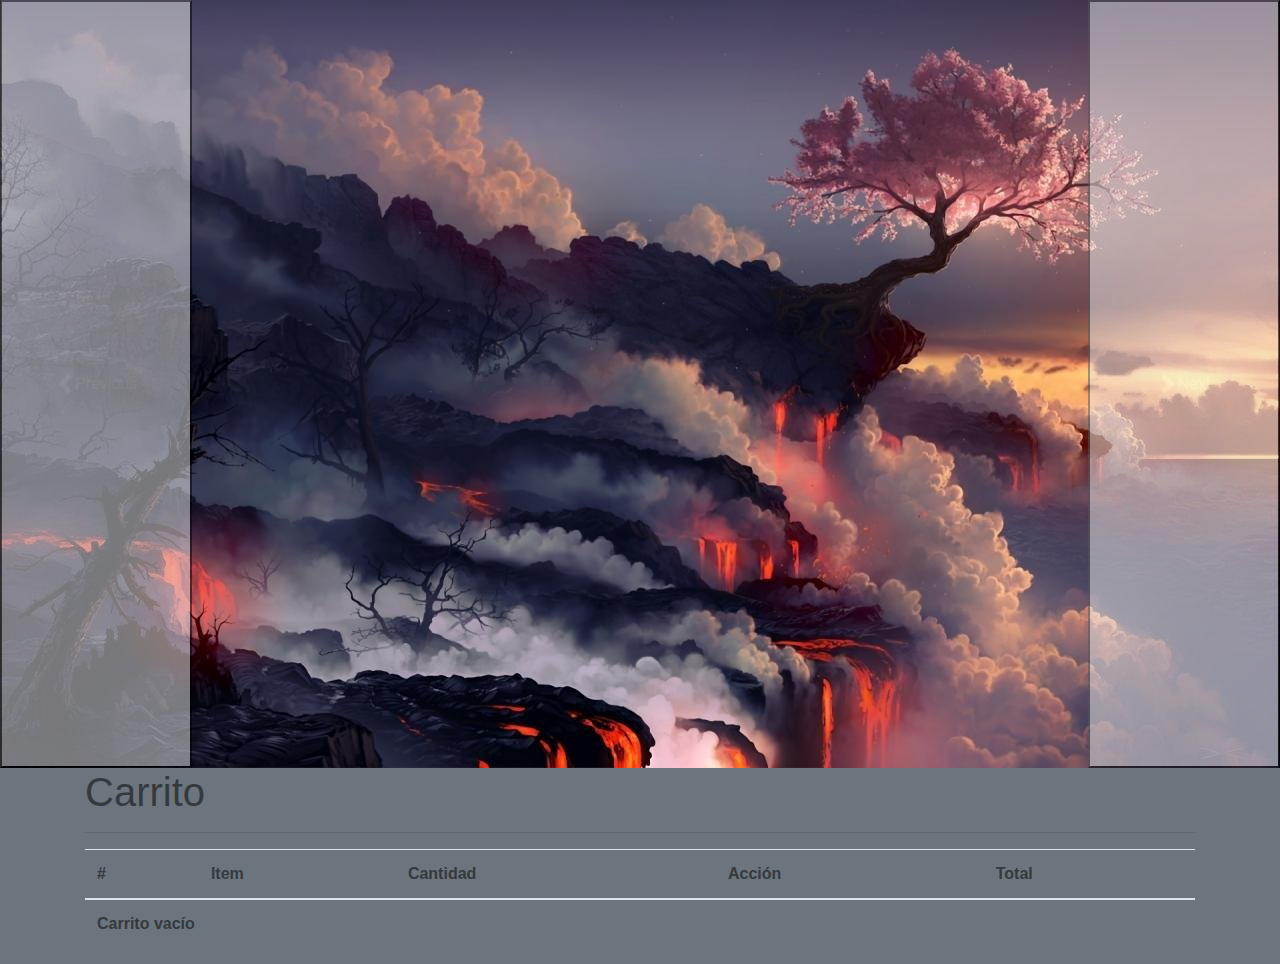
<file: client/front.html>
<!DOCTYPE html>
<html lang="es">
  <head>
    <link href="https://cdn.jsdelivr.net/npm/bootstrap@5.0.2/dist/css/bootstrap.min.css" rel="stylesheet" integrity="sha384-EVSTQN3/azprG1Anm3QDgpJLIm9Nao0Yz1ztcQTwFspd3yD65VohhpuuCOmLASjC" crossorigin="anonymous">
    <link rel="stylesheet" href="bootstrap/css/bootstrap.min.css">
    <meta charset="UTF-8" />
    <meta http-equiv="X-UA-Compatible" content="IE=edge" />
    <meta name="viewport" content="width=device-width, initial-scale=1.0" />
    <title>E-comerce</title>
  </head>
  <body class="bg-secondary bg-gradient text-dark bg-opacity-75 mx-0">
    <!--Menu con Scroll-->
    <nav id="navbar-example2" class="navbar bg-transparent navbar-light fixed-top p-3">
        <div class="container">
          <!--Botones-->
        <ul class="nav nav-pills">
          <!-- <li class="nav-item dropdown">
            <a class="nav-link dropdown-toggle" data-bs-toggle="dropdown" href="#dropdownMenu" role="button" aria-expanded="false">Categorias 1,2,3</a>
            <ul class="dropdown-menu" id="dropdownMenu">
            </ul>
          </li> -->
        </ul>
        </div>
      </nav>
    </nav>

    <!--Scroll de Imagenes-->
    <div
      id="carouselExampleInterval"
      class="carousel mx-0"
      data-bs-ride="carousel"
    >
      <div class="carousel-inner">
        <div class="carousel-item active" data-bs-interval="10000">
          <img src=frontend/imagen1.jpg class="d-block w-100" alt="..." />
        </div>
        <div class="carousel-item" data-bs-interval="2000">
          <img src=frontend/imagen2.jpg class="d-block w-100" alt="..." />
        </div>
        <div class="carousel-item">
          <img src=frontend/imagen3.jpg class="d-block w-100" alt="..." />
        </div>
      </div>
      <button
        class="carousel-control-prev"
        type="button"
        data-bs-target="#carouselExampleInterval"
        data-bs-slide="prev"
      >
        <span class="carousel-control-prev-icon" aria-hidden="true"></span>
        <span class="visually-hidden">Previous</span>
      </button>
      <button
        class="carousel-control-next"
        type="button"
        data-bs-target="#carouselExampleInterval"
        data-bs-slide="next"
      >
        <span class="carousel-control-next-icon" aria-hidden="true"></span>
        <span class="visually-hidden">Next</span>
      </button>
    </div>

    <!-- Carrito -->
    <div class="container carrito">
      <h1>Carrito</h1>
      <hr />
      <table class="table">
        <thead>
          <tr>
            <th scope="col">#</th>
            <th scope="col">Item</th>
            <th scope="col">Cantidad</th>
            <th scope="col">Acción</th>
            <th scope="col">Total</th>
          </tr>
        </thead>
        <tbody id="items"></tbody>
        <tfoot>
          <tr id="footer">
            <th scope="row" colspan="5">Carrito vacío</th>
          </tr>
        </tfoot>
      </table>
      <div class="row" id="cards"></div>
    </div>

    <template id="template-footer">
      <th scope="row" colspan="2">Total productos</th>
      <td>10</td>
      <td>
        <button class="btn btn-danger btn-sm" id="vaciar-carrito">
          vaciar todo
        </button>
      </td>
      <td class="font-weight-bold">$ <span>5000</span></td>
    </template>

    <template id="template-carrito">
      <tr>
        <th scope="row">id</th>
        <td>Café</td>
        <td>1</td>
        <td>
          <button class="btn btn-danger btn-sm">borrar del carrito</button>
        </td>
        <td>$ <span>500</span></td>
      </tr>
    </template>

    <template id="template-card">
      <div class="col-12 mb-2 col-md-4">
        <div class="card">
          <img src="" alt="" class="card-img-top" />
          <div class="card-body">
            <h5>Titulo</h5>
            <p>precio</p>
            <h6>Descripcion</h6>
            <button class="btn btn-dark">Añadir al carrito</button>
          </div>
        </div>
      </div>
    </template>
  </body>

    <!--Puclicaciones con sus respectivas categorias-->
    <div 
    data-bs-spy="scroll"  
    data-bs-target="#navbar-example2"  
    data-bs-offset="0" 
    class="scrollspy-example"  
    tabindex="0"  
    id="section-productos">

      <div class="container" >

    </div>

      <script src="bootstrap/js/jquery.js"></script>
      <script src="https://cdn.jsdelivr.net/npm/@popperjs/core@2.9.2/dist/umd/popper.min.js" integrity="sha384-IQsoLXl5PILFhosVNubq5LC7Qb9DXgDA9i+tQ8Zj3iwWAwPtgFTxbJ8NT4GN1R8p" crossorigin="anonymous"></script>
      <script src="https://cdn.jsdelivr.net/npm/bootstrap@5.0.2/dist/js/bootstrap.min.js" integrity="sha384-cVKIPhGWiC2Al4u+LWgxfKTRIcfu0JTxR+EQDz/bgldoEyl4H0zUF0QKbrJ0EcQF" crossorigin="anonymous"></script>
      <script src="frontend/js/front.js"></script>
      <script src="frontend/carrito.js"></script>
    
  </body>
</html>
</file>
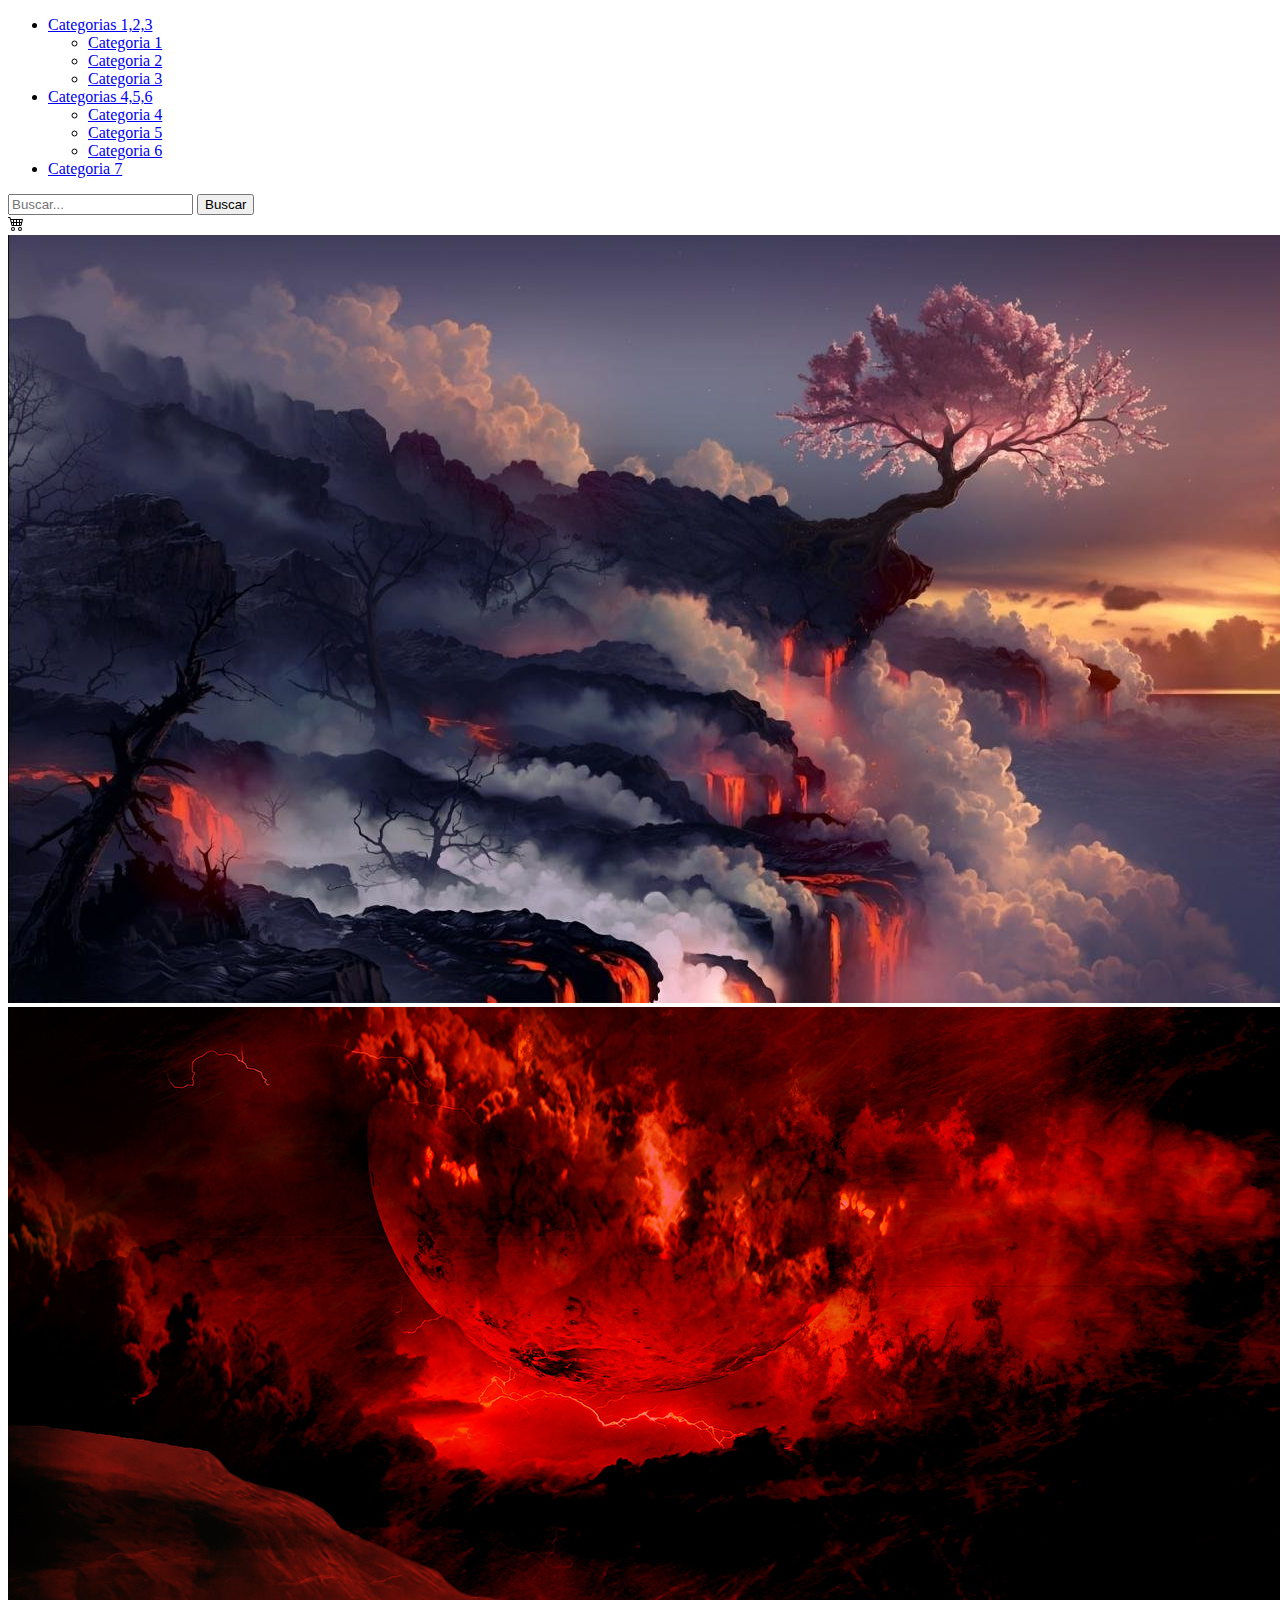
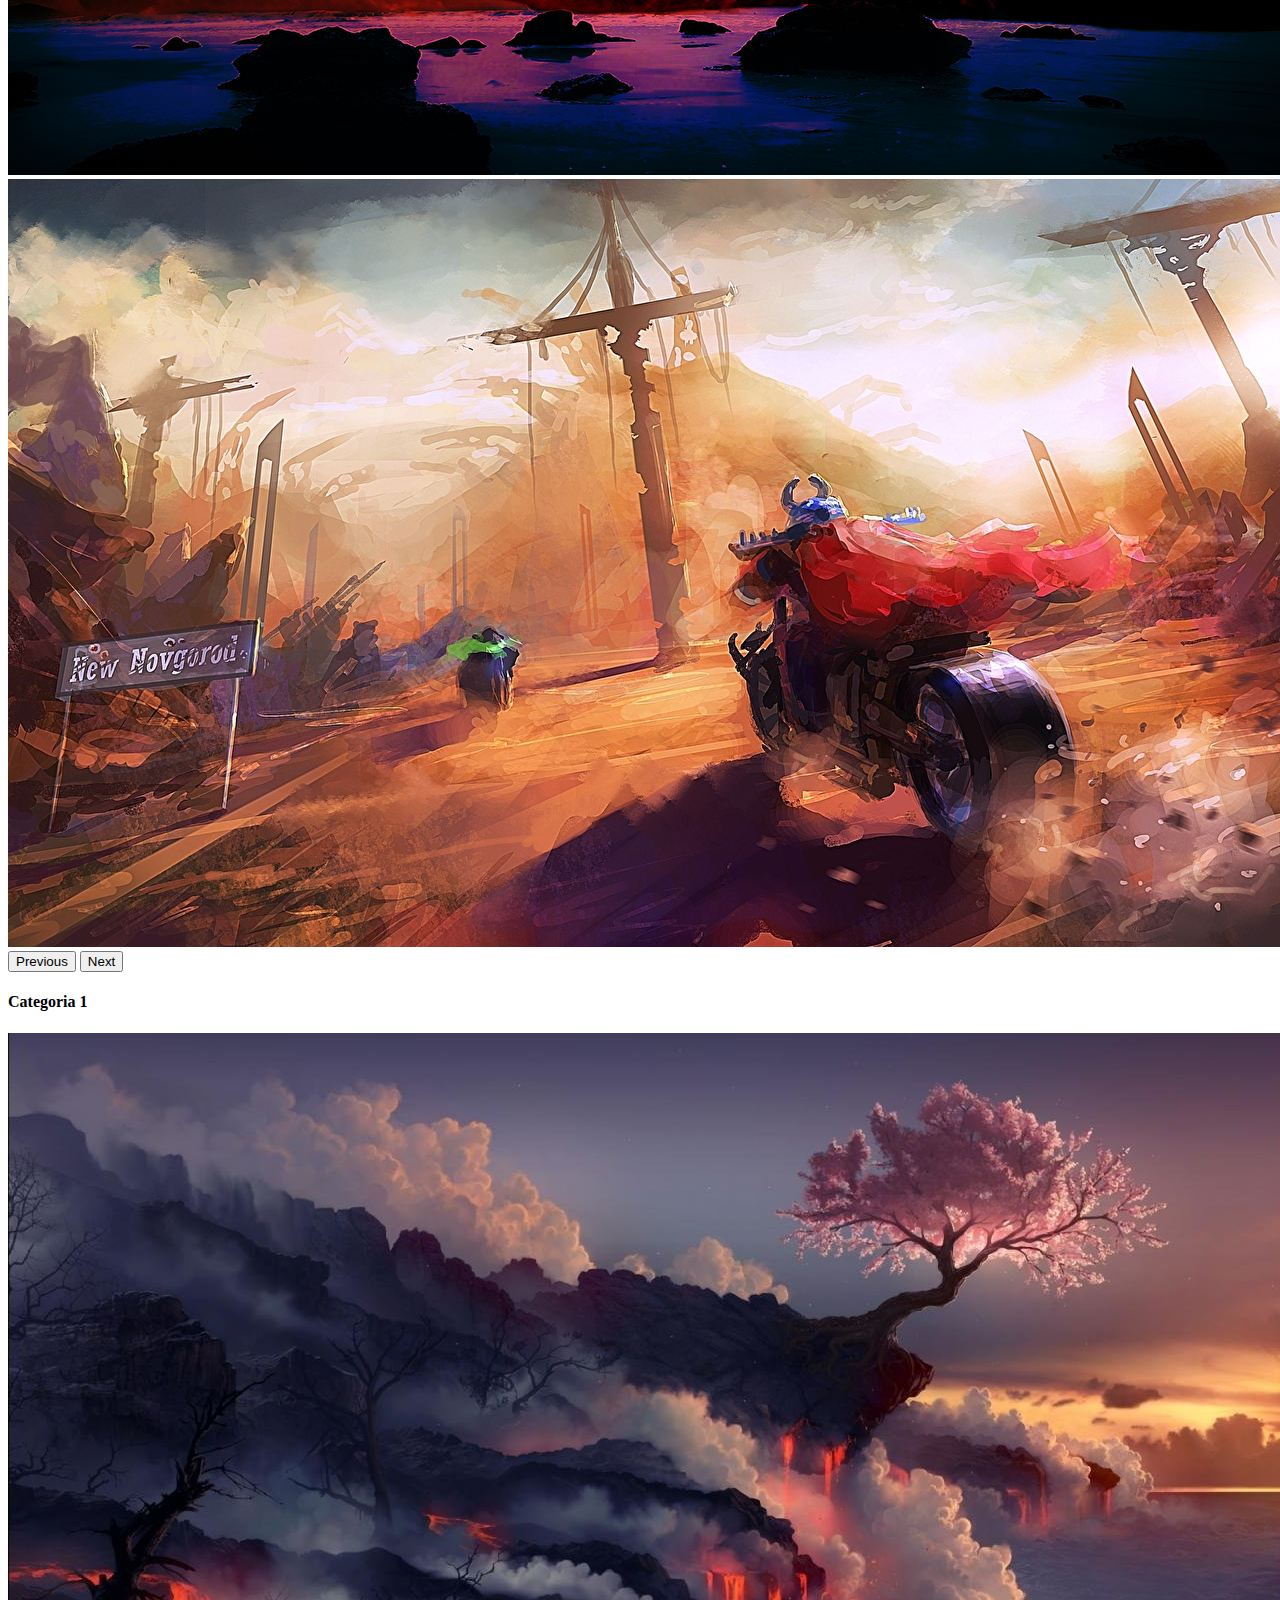
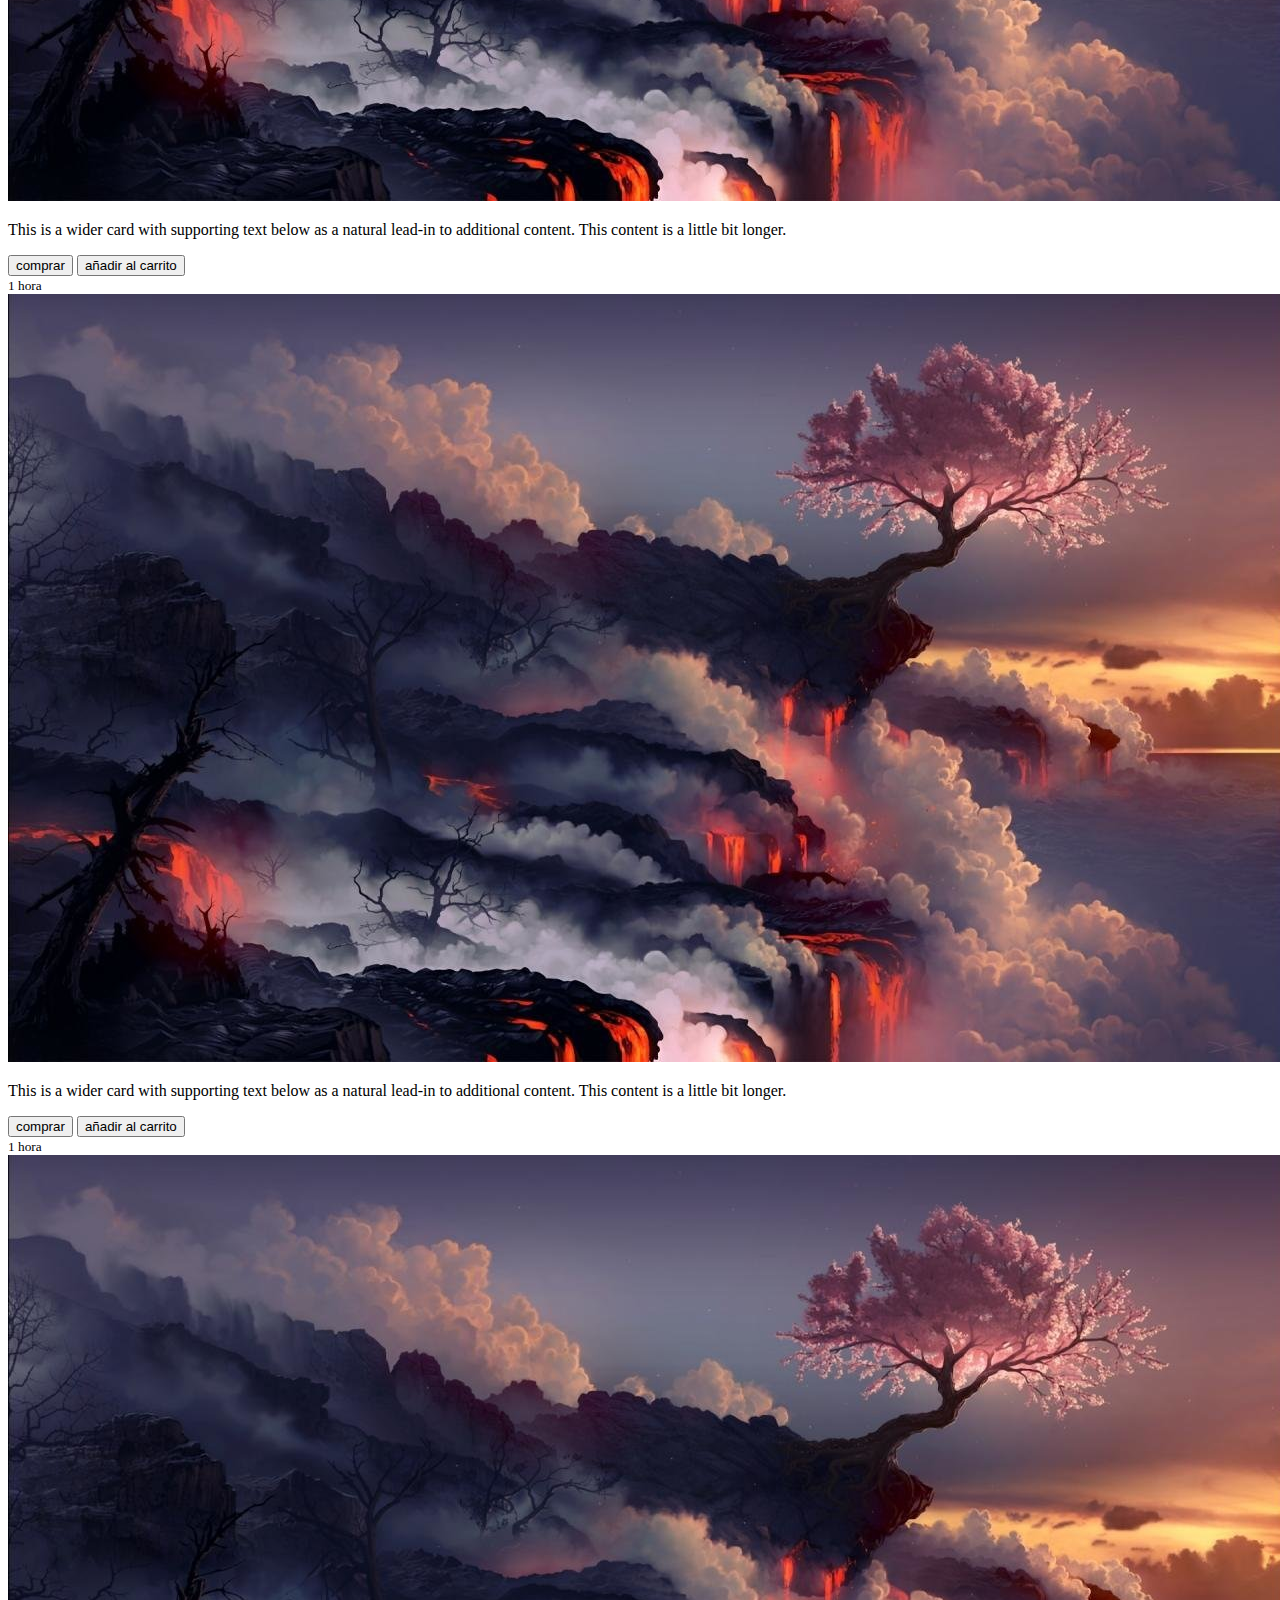
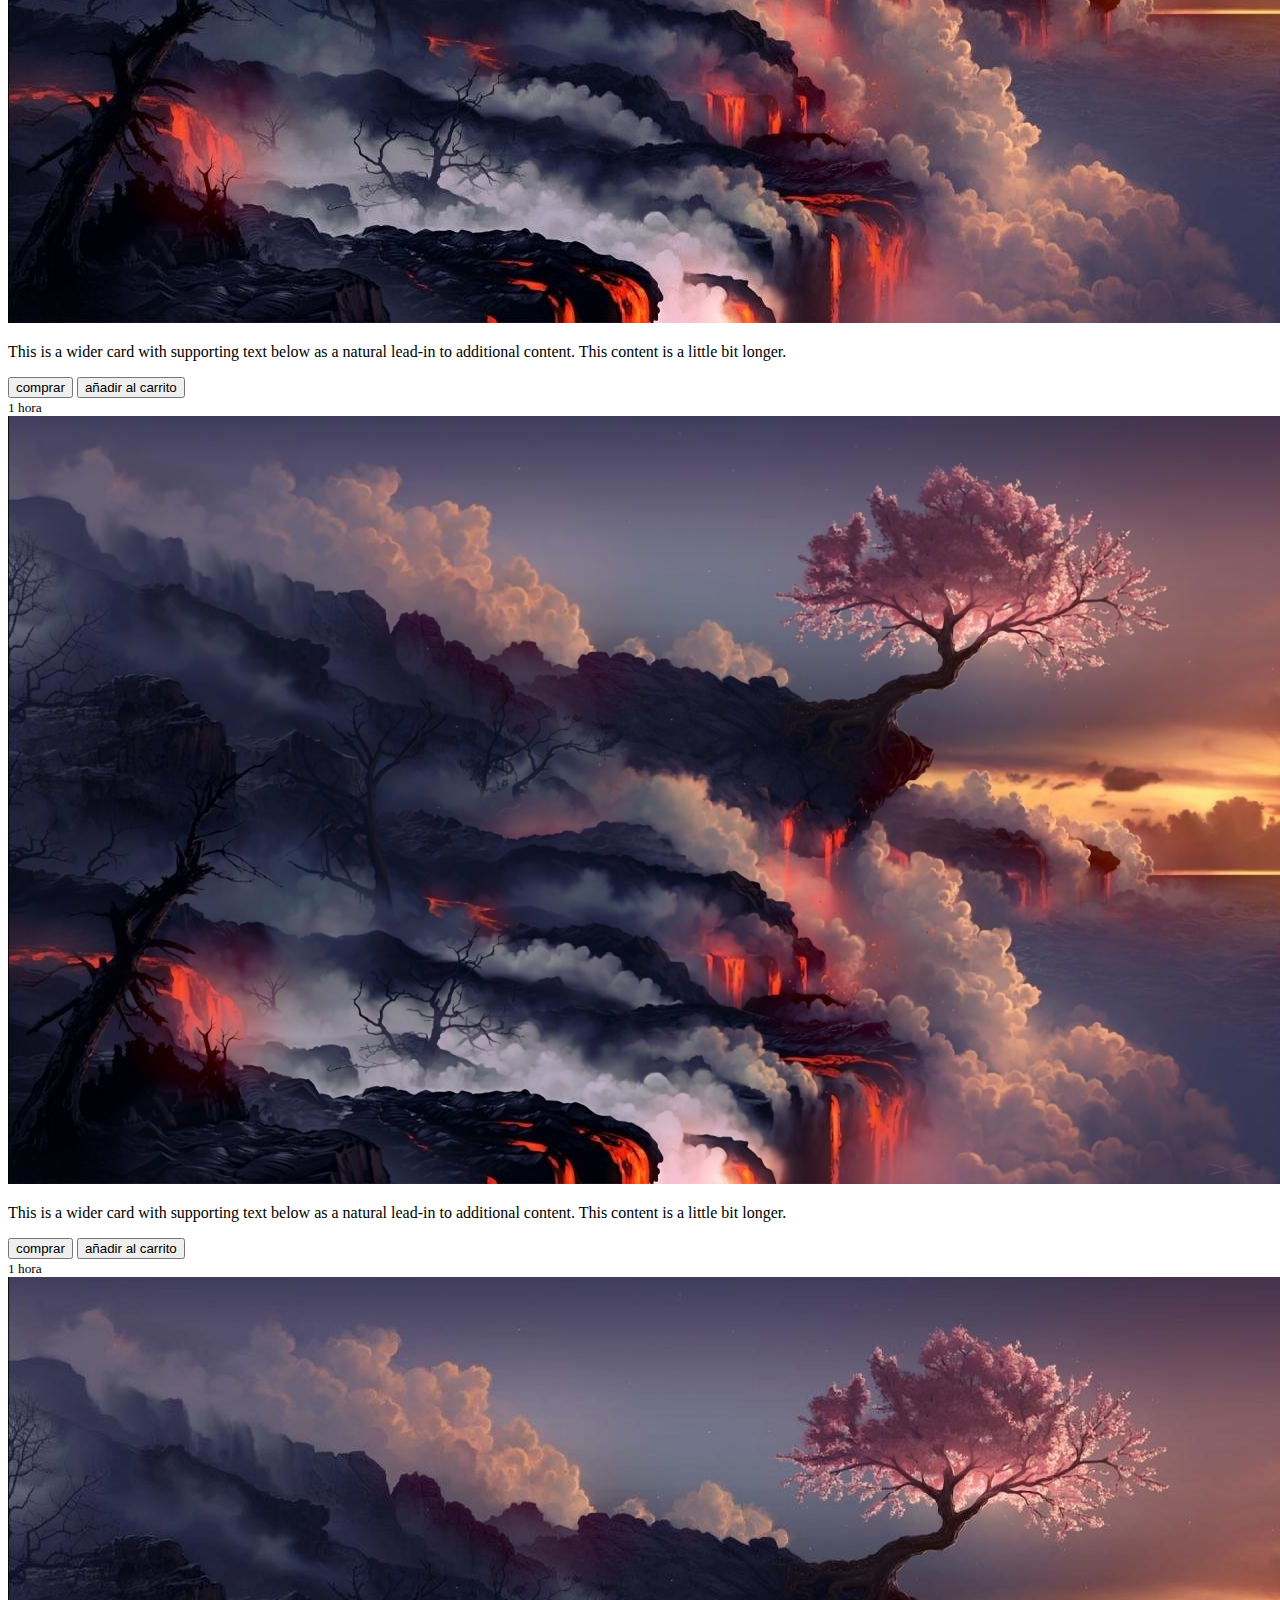
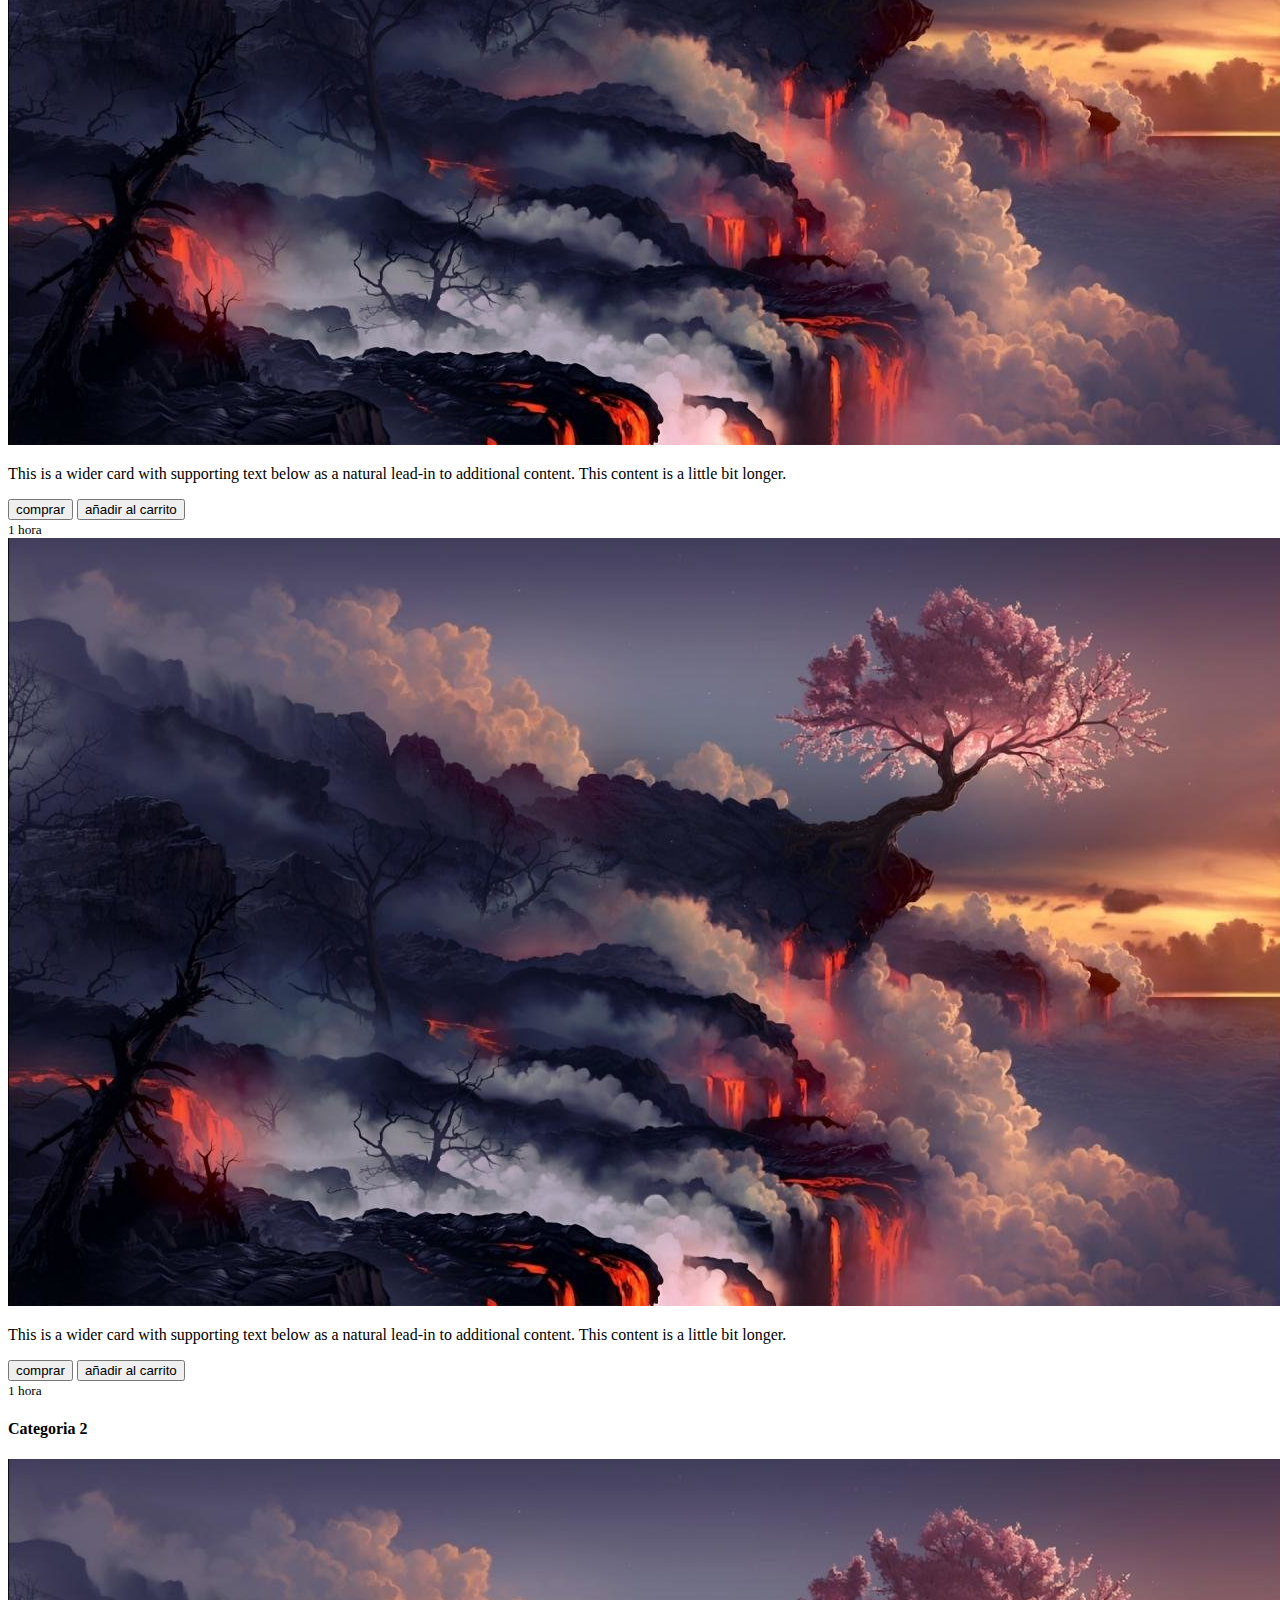
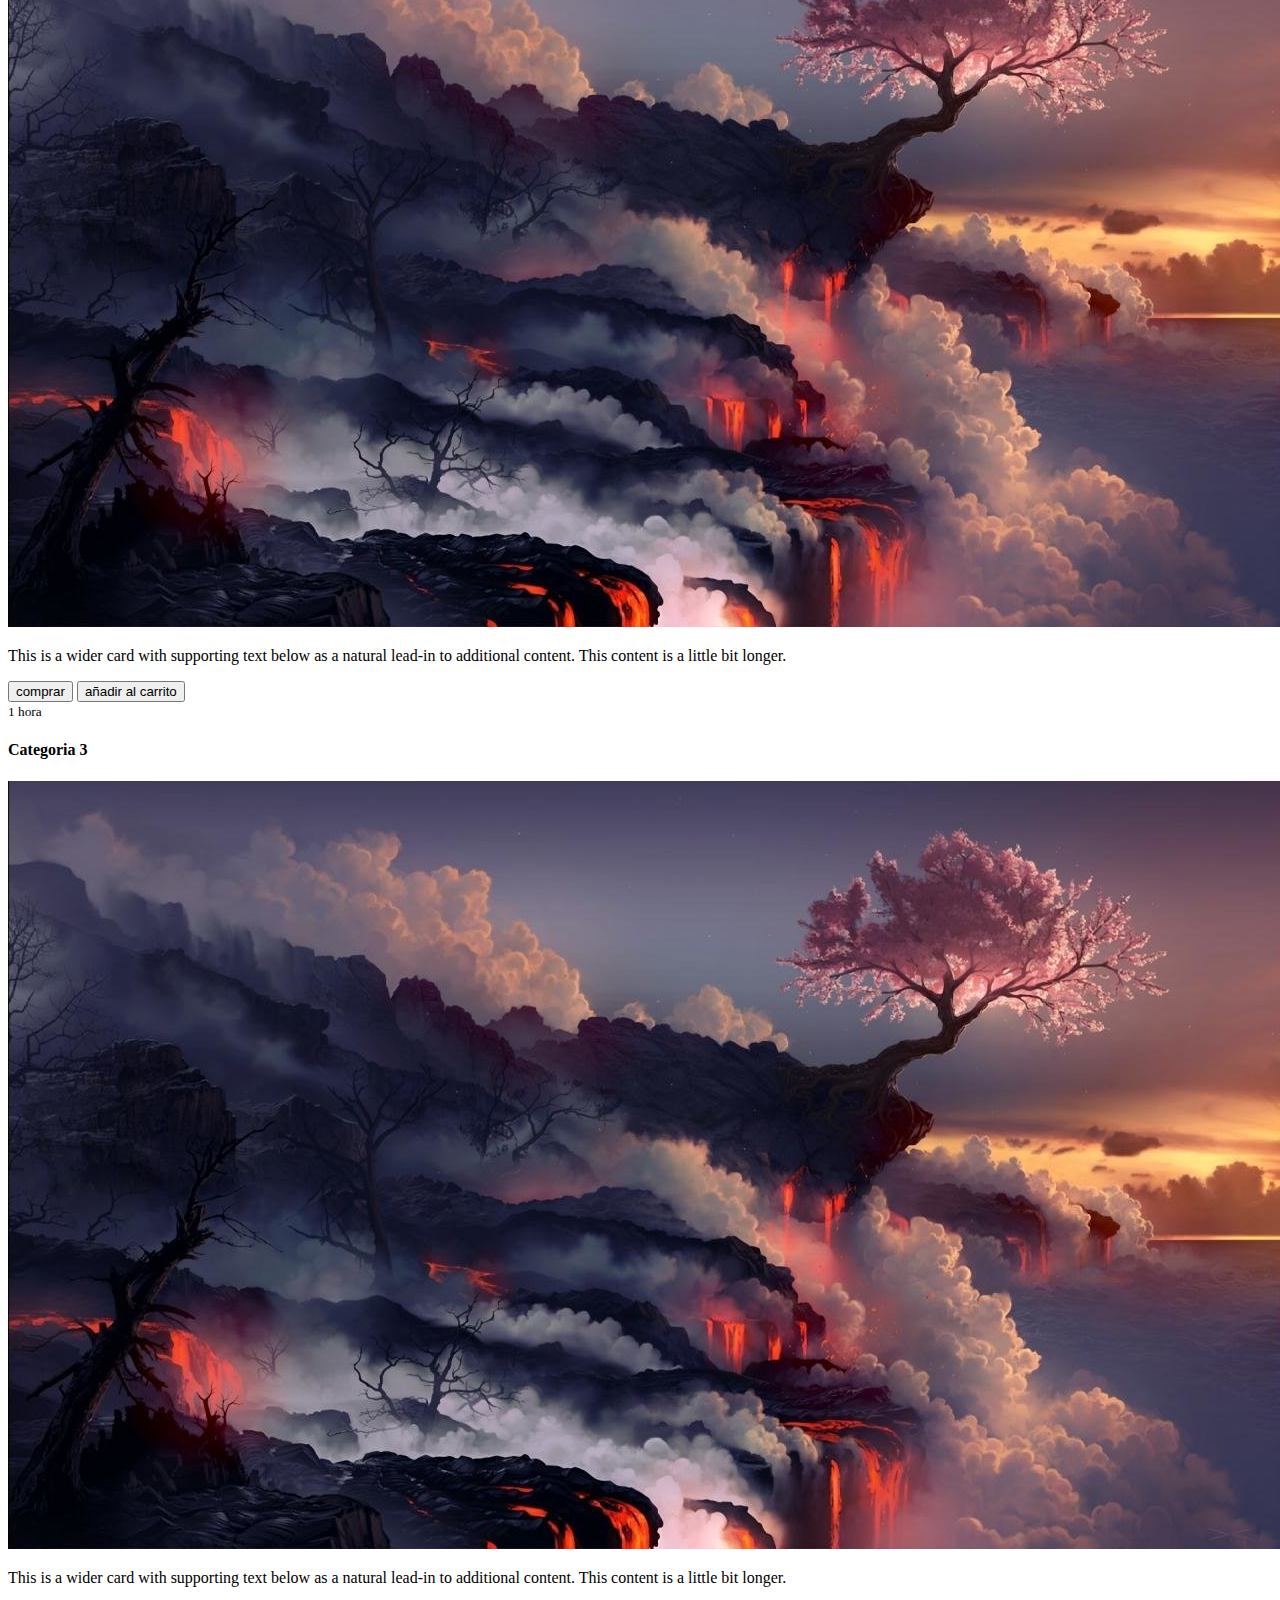
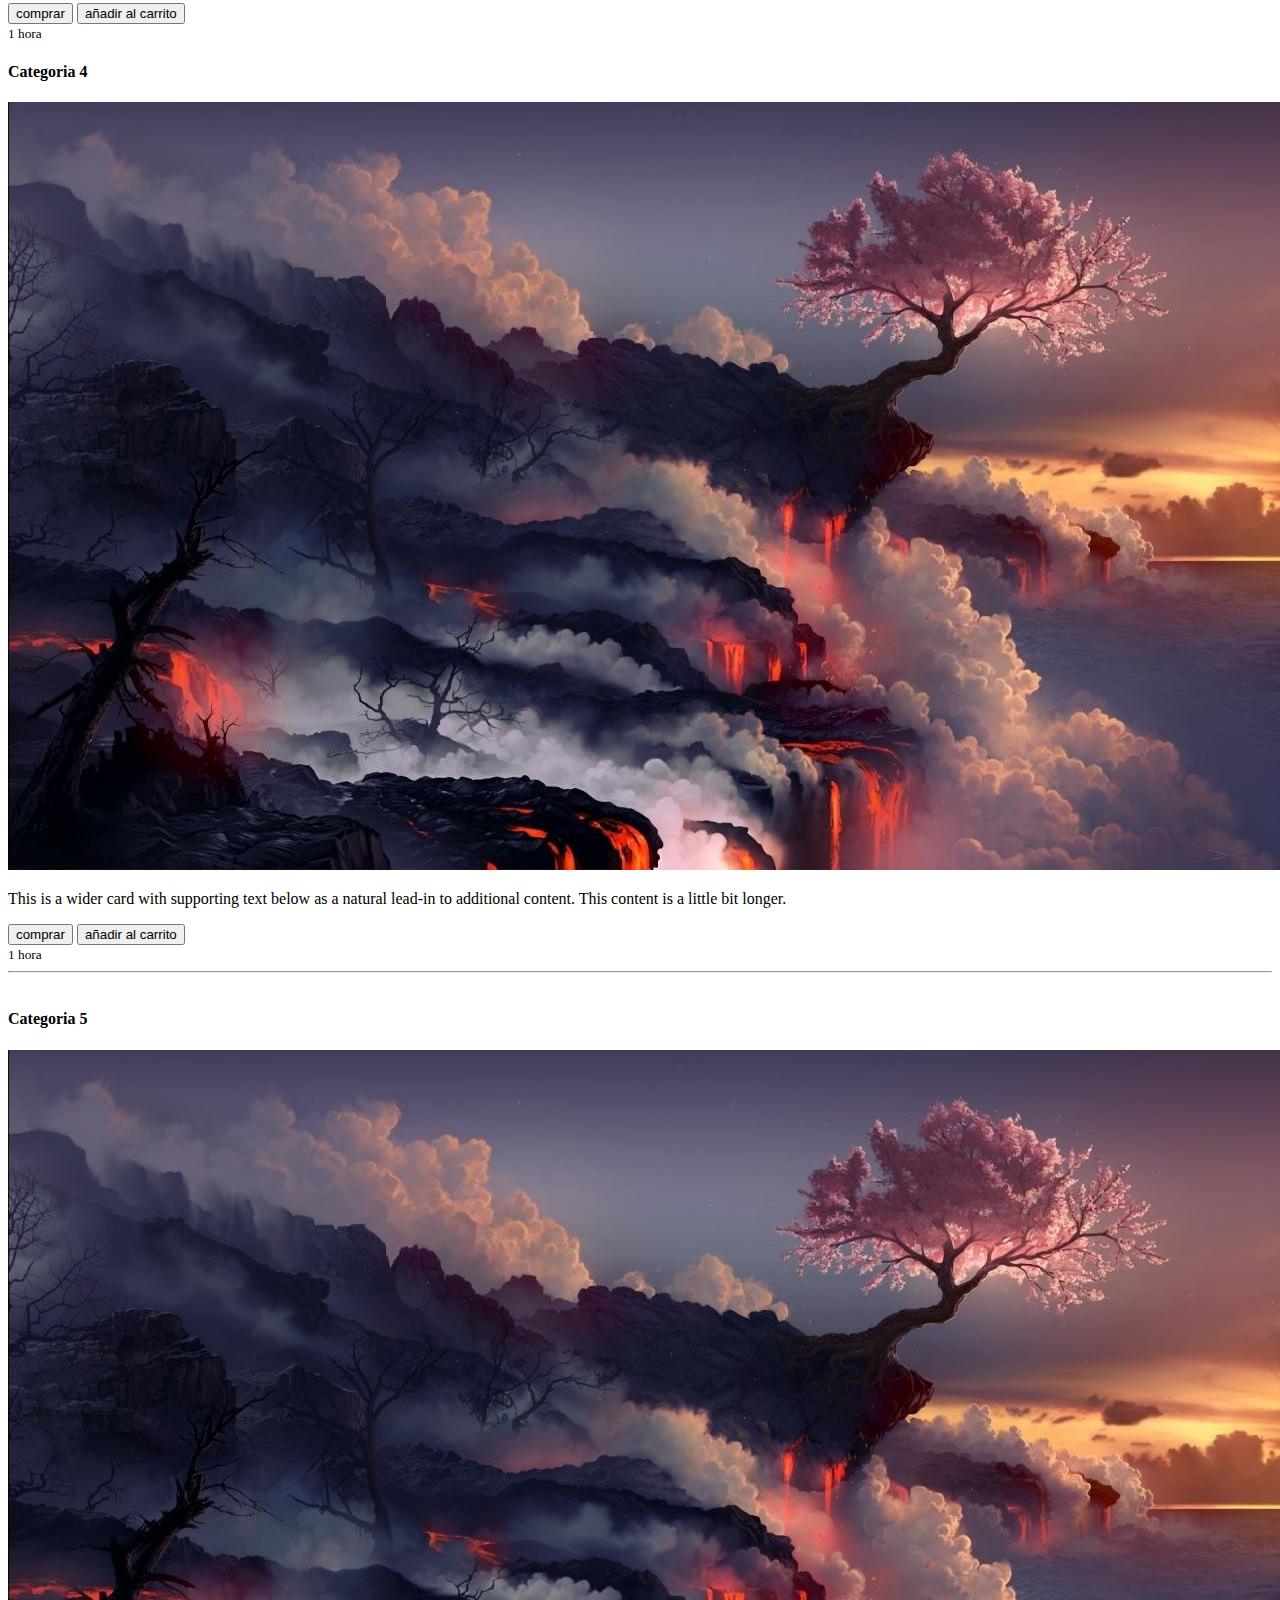
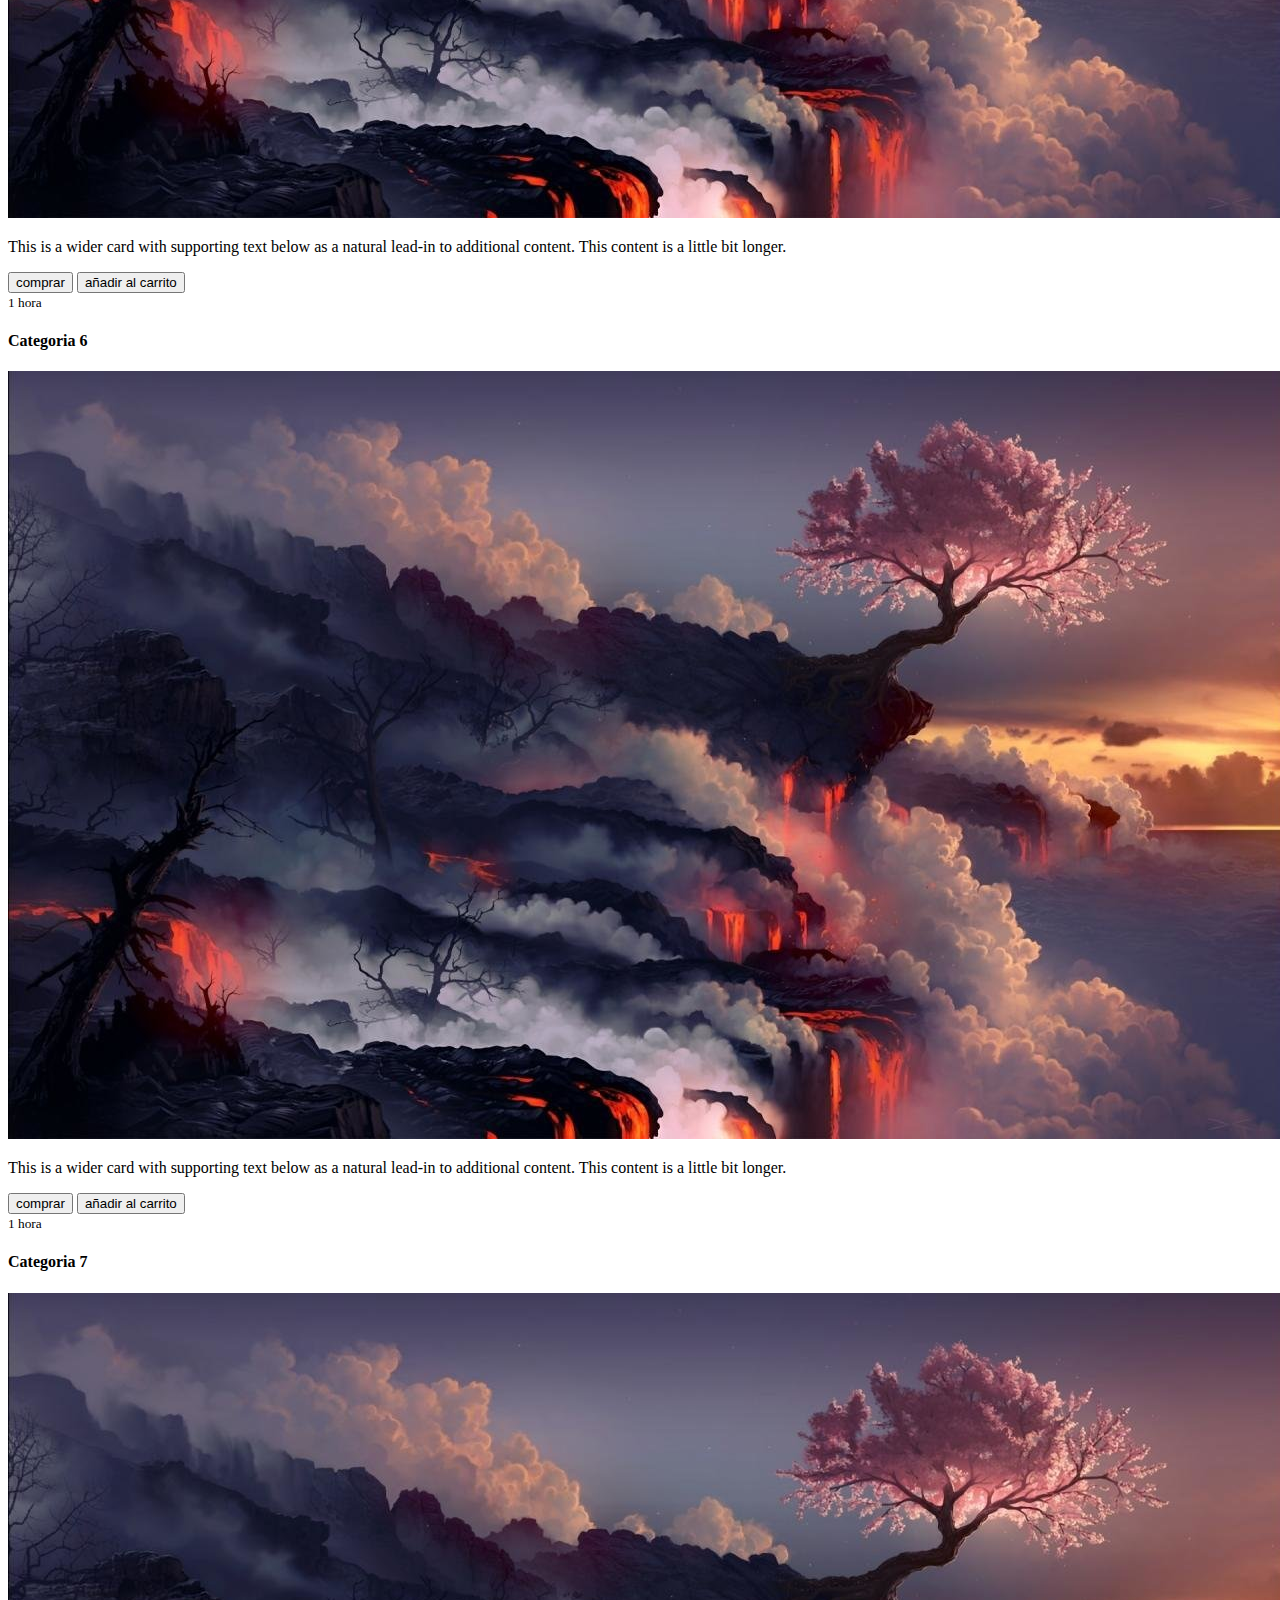
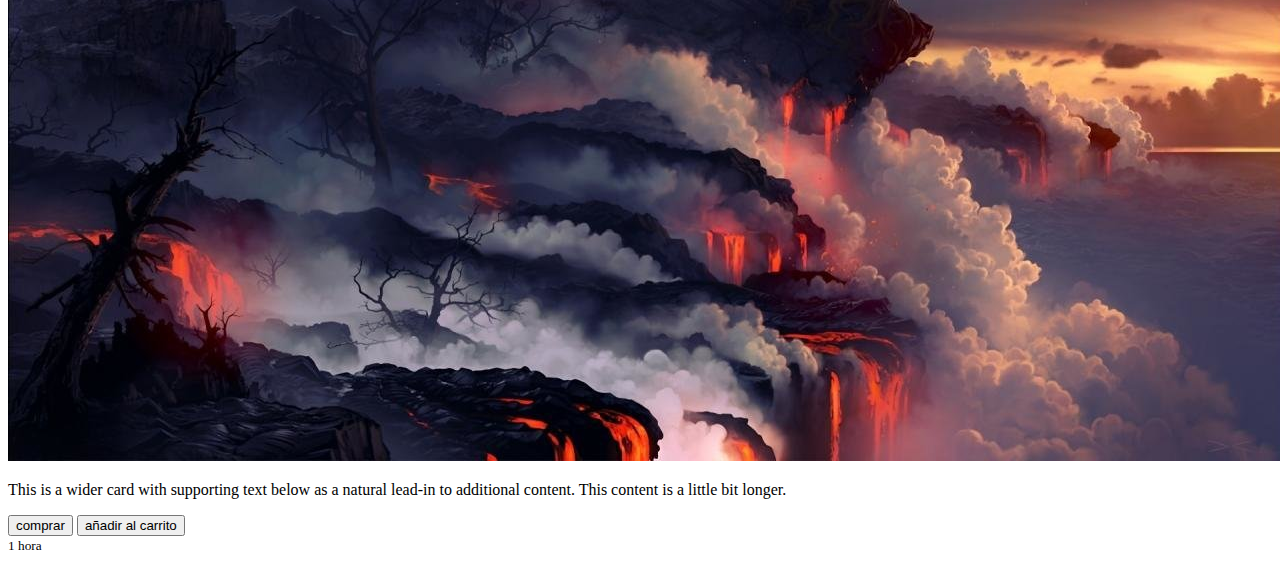
<file: client/frontend/front.html>
<!DOCTYPE html>
<html lang="es">
  <head>
    <link
      href="https://cdn.jsdelivr.net/npm/bootstrap@5.1.1/dist/css/bootstrap.min.css"
      rel="stylesheet"
      integrity="sha384-F3w7mX95PdgyTmZZMECAngseQB83DfGTowi0iMjiWaeVhAn4FJkqJByhZMI3AhiU"
      crossorigin="anonymous"
    />
    <script
      src="https://cdn.jsdelivr.net/npm/bootstrap@5.1.1/dist/js/bootstrap.bundle.min.js"
      integrity="sha384-/bQdsTh/da6pkI1MST/rWKFNjaCP5gBSY4sEBT38Q/9RBh9AH40zEOg7Hlq2THRZ"
      crossorigin="anonymous"
    ></script>
    <meta charset="UTF-8" />
    <meta http-equiv="X-UA-Compatible" content="IE=edge" />
    <meta name="viewport" content="width=device-width, initial-scale=1.0" />
    <title>E-comerce</title>
  </head>
  <body
    class="container-fluid bg-secondary bg-gradient p-2 text-dark bg-opacity-75"
  >
    <!--Menu con Scroll-->
    <nav id="navbar-example2" class="navbar bg-dark navbar-light fixed-top">
      <!--Botones-->
      <ul class="nav nav-pills">
        <li class="nav-item dropdown">
          <a
            class="nav-link dropdown-toggle"
            data-bs-toggle="dropdown"
            href="#dropdownMenu"
            role="button"
            aria-expanded="false"
            >Categorias 1,2,3</a
          >
          <ul class="dropdown-menu" id="dropdownMenu">
            <li>
              <a class="dropdown-item" href="#scrollspyHeading1">Categoria 1</a>
            </li>
            <li>
              <a class="dropdown-item" href="#scrollspyHeading2">Categoria 2</a>
            </li>
            <li>
              <a class="dropdown-item" href="#scrollspyHeading3">Categoria 3</a>
            </li>
          </ul>
        </li>

        <li class="nav-item dropdown">
          <a
            class="nav-link dropdown-toggle"
            data-bs-toggle="dropdown"
            href="#"
            role="button"
            aria-expanded="false"
            >Categorias 4,5,6</a
          >
          <ul class="dropdown-menu">
            <li>
              <a class="dropdown-item" href="#scrollspyHeading4">Categoria 4</a>
            </li>
            <li>
              <a class="dropdown-item" href="#scrollspyHeading5">Categoria 5</a>
            </li>
            <li>
              <a class="dropdown-item" href="#scrollspyHeading6">Categoria 6</a>
            </li>
          </ul>
        </li>

        <li class="nav-item">
          <a class="nav-link" href="#scrollspyHeading7">Categoria 7</a>
        </li>
      </ul>
      <!--Buscador-->
      <nav class="">
        <div class="container-fluid">
          <form class="d-flex">
            <input
              class="form-control me-2"
              type="search"
              placeholder="Buscar..."
              aria-label="Search"
            />
            <button class="btn btn-outline-success" type="submit">
              Buscar
            </button>
          </form>
        </div>
      </nav>
      <!--Carrito-->
      <i class="bi bi-cart4"></i>
      <svg
        xmlns="http://www.w3.org/2000/svg"
        width="16"
        height="16"
        fill="currentColor"
        class="bi bi-cart4"
        viewBox="0 0 16 16"
      >
        <path
          d="M0 2.5A.5.5 0 0 1 .5 2H2a.5.5 0 0 1 .485.379L2.89 4H14.5a.5.5 0 0 1 .485.621l-1.5 6A.5.5 0 0 1 13 11H4a.5.5 0 0 1-.485-.379L1.61 3H.5a.5.5 0 0 1-.5-.5zM3.14 5l.5 2H5V5H3.14zM6 5v2h2V5H6zm3 0v2h2V5H9zm3 0v2h1.36l.5-2H12zm1.11 3H12v2h.61l.5-2zM11 8H9v2h2V8zM8 8H6v2h2V8zM5 8H3.89l.5 2H5V8zm0 5a1 1 0 1 0 0 2 1 1 0 0 0 0-2zm-2 1a2 2 0 1 1 4 0 2 2 0 0 1-4 0zm9-1a1 1 0 1 0 0 2 1 1 0 0 0 0-2zm-2 1a2 2 0 1 1 4 0 2 2 0 0 1-4 0z"
        />
      </svg>
    </nav>

    <!--Scroll de Imagenes-->
    <div
      id="carouselExampleInterval"
      class="carousel slide border border-dark"
      data-bs-ride="carousel"
    >
      <div class="carousel-inner">
        <div class="carousel-item active" data-bs-interval="10000">
          <img src="imagen1.jpg" class="d-block w-100" alt="..." />
        </div>
        <div class="carousel-item" data-bs-interval="2000">
          <img src="imagen2.jpg" class="d-block w-100" alt="..." />
        </div>
        <div class="carousel-item">
          <img src="imagen3.jpg" class="d-block w-100" alt="..." />
        </div>
      </div>
      <button
        class="carousel-control-prev"
        type="button"
        data-bs-target="#carouselExampleInterval"
        data-bs-slide="prev"
      >
        <span class="carousel-control-prev-icon" aria-hidden="true"></span>
        <span class="visually-hidden">Previous</span>
      </button>
      <button
        class="carousel-control-next"
        type="button"
        data-bs-target="#carouselExampleInterval"
        data-bs-slide="next"
      >
        <span class="carousel-control-next-icon" aria-hidden="true"></span>
        <span class="visually-hidden">Next</span>
      </button>
    </div>

    <!--Puclicaciones con sus respectivas categorias-->
    <div
      data-bs-spy="scroll"
      data-bs-target="#navbar-example2"
      data-bs-offset="0"
      class="scrollspy-example"
      tabindex="0"
    >
      <h4 id="scrollspyHeading1">Categoria 1</h4>
      <main class="container-fluid bg-secondary bg-gradient p-2 text-dark">
        <div
          class="
            album
            py-5
            bg-light bg-secondary bg-gradient
            p-2
            text-dark
            bg-opacity-75
          "
        >
          <div class="container">
            <div class="row row-cols-1 row-cols-sm-2 row-cols-md-3 g-3">
              <!--Publicaciones-->
              <div class="col">
                <div data-aos="zoom-out" class="card shadow-sm">
                  <!--Imagen del producto-->
                  <img src="imagen1.jpg" class="card-img-top" alt="..." />

                  <!--Descripcion de la publicacion-->
                  <div class="card-body">
                    <p class="card-text">
                      This is a wider card with supporting text below as a
                      natural lead-in to additional content. This content is a
                      little bit longer.
                    </p>
                    <!--Botones de añadir al carrito y comprar-->
                    <div
                      class="d-flex justify-content-between align-items-center"
                    >
                      <div class="btn-group">
                        <button type="button" class="btn btn-outline-success">
                          comprar
                        </button>
                        <button type="button" class="btn btn-outline-success">
                          añadir al carrito
                        </button>
                        <!--Tiempo en la esquina inferior derecha-->
                      </div>
                      <small class="text-muted">1 hora</small>
                    </div>
                  </div>
                </div>
              </div>
              <div class="col">
                <div data-aos="zoom-out" class="card shadow-sm">
                  <!--Imagen del producto-->
                  <img src="imagen1.jpg" class="card-img-top" alt="..." />

                  <!--Descripcion de la publicacion-->
                  <div class="card-body">
                    <p class="card-text">
                      This is a wider card with supporting text below as a
                      natural lead-in to additional content. This content is a
                      little bit longer.
                    </p>
                    <!--Botones de añadir al carrito y comprar-->
                    <div
                      class="d-flex justify-content-between align-items-center"
                    >
                      <div class="btn-group">
                        <button type="button" class="btn btn-outline-success">
                          comprar
                        </button>
                        <button type="button" class="btn btn-outline-success">
                          añadir al carrito
                        </button>
                        <!--Tiempo en la esquina inferior derecha-->
                      </div>
                      <small class="text-muted">1 hora</small>
                    </div>
                  </div>
                </div>
              </div>
              <div class="col">
                <div data-aos="zoom-out" class="card shadow-sm">
                  <!--Imagen del producto-->
                  <img src="imagen1.jpg" class="card-img-top" alt="..." />

                  <!--Descripcion de la publicacion-->
                  <div class="card-body">
                    <p class="card-text">
                      This is a wider card with supporting text below as a
                      natural lead-in to additional content. This content is a
                      little bit longer.
                    </p>
                    <!--Botones de añadir al carrito y comprar-->
                    <div
                      class="d-flex justify-content-between align-items-center"
                    >
                      <div class="btn-group">
                        <button type="button" class="btn btn-outline-success">
                          comprar
                        </button>
                        <button type="button" class="btn btn-outline-success">
                          añadir al carrito
                        </button>
                        <!--Tiempo en la esquina inferior derecha-->
                      </div>
                      <small class="text-muted">1 hora</small>
                    </div>
                  </div>
                </div>
              </div>
              <div class="col">
                <div data-aos="zoom-out" class="card shadow-sm">
                  <!--Imagen del producto-->
                  <img src="imagen1.jpg" class="card-img-top" alt="..." />

                  <!--Descripcion de la publicacion-->
                  <div class="card-body">
                    <p class="card-text">
                      This is a wider card with supporting text below as a
                      natural lead-in to additional content. This content is a
                      little bit longer.
                    </p>
                    <!--Botones de añadir al carrito y comprar-->
                    <div
                      class="d-flex justify-content-between align-items-center"
                    >
                      <div class="btn-group">
                        <button type="button" class="btn btn-outline-success">
                          comprar
                        </button>
                        <button type="button" class="btn btn-outline-success">
                          añadir al carrito
                        </button>
                        <!--Tiempo en la esquina inferior derecha-->
                      </div>
                      <small class="text-muted">1 hora</small>
                    </div>
                  </div>
                </div>
              </div>
              <div class="col">
                <div data-aos="zoom-out" class="card shadow-sm">
                  <!--Imagen del producto-->
                  <img src="imagen1.jpg" class="card-img-top" alt="..." />

                  <!--Descripcion de la publicacion-->
                  <div class="card-body">
                    <p class="card-text">
                      This is a wider card with supporting text below as a
                      natural lead-in to additional content. This content is a
                      little bit longer.
                    </p>
                    <!--Botones de añadir al carrito y comprar-->
                    <div
                      class="d-flex justify-content-between align-items-center"
                    >
                      <div class="btn-group">
                        <button type="button" class="btn btn-outline-success">
                          comprar
                        </button>
                        <button type="button" class="btn btn-outline-success">
                          añadir al carrito
                        </button>
                        <!--Tiempo en la esquina inferior derecha-->
                      </div>
                      <small class="text-muted">1 hora</small>
                    </div>
                  </div>
                </div>
              </div>
              <div class="col">
                <div data-aos="zoom-out" class="card shadow-sm">
                  <!--Imagen del producto-->
                  <img src="imagen1.jpg" class="card-img-top" alt="..." />

                  <!--Descripcion de la publicacion-->
                  <div class="card-body">
                    <p class="card-text">
                      This is a wider card with supporting text below as a
                      natural lead-in to additional content. This content is a
                      little bit longer.
                    </p>
                    <!--Botones de añadir al carrito y comprar-->
                    <div
                      class="d-flex justify-content-between align-items-center"
                    >
                      <div class="btn-group">
                        <button type="button" class="btn btn-outline-success">
                          comprar
                        </button>
                        <button type="button" class="btn btn-outline-success">
                          añadir al carrito
                        </button>
                        <!--Tiempo en la esquina inferior derecha-->
                      </div>
                      <small class="text-muted">1 hora</small>
                    </div>
                  </div>
                </div>
              </div>
            </div>
          </div>
        </div>
      </main>

      <h4 id="scrollspyHeading2">Categoria 2</h4>
      <main class="container-fluid bg-secondary bg-gradient p-2 text-dark">
        <div
          class="
            album
            py-5
            bg-light bg-secondary bg-gradient
            p-2
            text-dark
            bg-opacity-75
          "
        >
          <div class="container">
            <div class="row row-cols-1 row-cols-sm-2 row-cols-md-3 g-3">
              <div class="col">
                <div data-aos="zoom-out" class="card shadow-sm">
                  <!--Imagen del producto-->
                  <img src="imagen1.jpg" class="card-img-top" alt="..." />

                  <!--Descripcion de la publicacion-->
                  <div class="card-body">
                    <p class="card-text">
                      This is a wider card with supporting text below as a
                      natural lead-in to additional content. This content is a
                      little bit longer.
                    </p>
                    <!--Botones de añadir al carrito y comprar-->
                    <div
                      class="d-flex justify-content-between align-items-center"
                    >
                      <div class="btn-group">
                        <button type="button" class="btn btn-outline-success">
                          comprar
                        </button>
                        <button type="button" class="btn btn-outline-success">
                          añadir al carrito
                        </button>
                        <!--Tiempo en la esquina inferior derecha-->
                      </div>
                      <small class="text-muted">1 hora</small>
                    </div>
                  </div>
                </div>
              </div>
            </div>
          </div>
        </div>
      </main>
      <h4 id="scrollspyHeading3">Categoria 3</h4>
      <main class="container-fluid bg-secondary bg-gradient p-2 text-dark">
        <div
          class="
            album
            py-5
            bg-light bg-secondary bg-gradient
            p-2
            text-dark
            bg-opacity-75
          "
        >
          <div class="container">
            <div class="row row-cols-1 row-cols-sm-2 row-cols-md-3 g-3">
              <div class="col">
                <div data-aos="zoom-out" class="card shadow-sm">
                  <!--Imagen del producto-->
                  <img src="imagen1.jpg" class="card-img-top" alt="..." />

                  <!--Descripcion de la publicacion-->
                  <div class="card-body">
                    <p class="card-text">
                      This is a wider card with supporting text below as a
                      natural lead-in to additional content. This content is a
                      little bit longer.
                    </p>
                    <!--Botones de añadir al carrito y comprar-->
                    <div
                      class="d-flex justify-content-between align-items-center"
                    >
                      <div class="btn-group">
                        <button type="button" class="btn btn-outline-success">
                          comprar
                        </button>
                        <button type="button" class="btn btn-outline-success">
                          añadir al carrito
                        </button>
                        <!--Tiempo en la esquina inferior derecha-->
                      </div>
                      <small class="text-muted">1 hora</small>
                    </div>
                  </div>
                </div>
              </div>
            </div>
          </div>
        </div>
      </main>
      <h4 id="scrollspyHeading4">Categoria 4</h4>
      <main class="container-fluid bg-secondary bg-gradient p-2 text-dark">
        <div
          class="
            album
            py-5
            bg-light bg-secondary bg-gradient
            p-2
            text-dark
            bg-opacity-75
          "
        >
          <div class="container">
            <div class="row row-cols-1 row-cols-sm-2 row-cols-md-3 g-3">
              <div class="col">
                <div data-aos="zoom-out" class="card shadow-sm">
                  <!--Imagen del producto-->
                  <img src="imagen1.jpg" class="card-img-top" alt="..." />

                  <!--Descripcion de la publicacion-->
                  <div class="card-body">
                    <p class="card-text">
                      This is a wider card with supporting text below as a
                      natural lead-in to additional content. This content is a
                      little bit longer.
                    </p>
                    <!--Botones de añadir al carrito y comprar-->
                    <div
                      class="d-flex justify-content-between align-items-center"
                    >
                      <div class="btn-group">
                        <button type="button" class="btn btn-outline-success">
                          comprar
                        </button>
                        <button type="button" class="btn btn-outline-success">
                          añadir al carrito
                        </button>
                        <!--Tiempo en la esquina inferior derecha-->
                      </div>
                      <small class="text-muted">1 hora</small>
                    </div>
                  </div>
                </div>
              </div>
            </div>
          </div>
        </div>
      </main>
      <li><hr class="dropdown-divider" /></li>
      <h4 id="scrollspyHeading5">Categoria 5</h4>
      <main class="container-fluid bg-secondary bg-gradient p-2 text-dark">
        <div
          class="
            album
            py-5
            bg-light bg-secondary bg-gradient
            p-2
            text-dark
            bg-opacity-75
          "
        >
          <div class="container">
            <div class="row row-cols-1 row-cols-sm-2 row-cols-md-3 g-3">
              <div class="col">
                <div data-aos="zoom-out" class="card shadow-sm">
                  <!--Imagen del producto-->
                  <img src="imagen1.jpg" class="card-img-top" alt="..." />

                  <!--Descripcion de la publicacion-->
                  <div class="card-body">
                    <p class="card-text">
                      This is a wider card with supporting text below as a
                      natural lead-in to additional content. This content is a
                      little bit longer.
                    </p>
                    <!--Botones de añadir al carrito y comprar-->
                    <div
                      class="d-flex justify-content-between align-items-center"
                    >
                      <div class="btn-group">
                        <button type="button" class="btn btn-outline-success">
                          comprar
                        </button>
                        <button type="button" class="btn btn-outline-success">
                          añadir al carrito
                        </button>
                        <!--Tiempo en la esquina inferior derecha-->
                      </div>
                      <small class="text-muted">1 hora</small>
                    </div>
                  </div>
                </div>
              </div>
            </div>
          </div>
        </div>
      </main>
      <h4 id="scrollspyHeading6">Categoria 6</h4>
      <main>
        <div
          class="
            album
            py-5
            bg-light bg-secondary bg-gradient
            p-2
            text-dark
            bg-opacity-75
          "
        >
          <div class="container">
            <div class="row row-cols-1 row-cols-sm-2 row-cols-md-3 g-3">
              <div class="col">
                <div data-aos="zoom-out" class="card shadow-sm">
                  <!--Imagen del producto-->
                  <img src="imagen1.jpg" class="card-img-top" alt="..." />

                  <!--Descripcion de la publicacion-->
                  <div class="card-body">
                    <p class="card-text">
                      This is a wider card with supporting text below as a
                      natural lead-in to additional content. This content is a
                      little bit longer.
                    </p>
                    <!--Botones de añadir al carrito y comprar-->
                    <div
                      class="d-flex justify-content-between align-items-center"
                    >
                      <div class="btn-group">
                        <button type="button" class="btn btn-outline-success">
                          comprar
                        </button>
                        <button type="button" class="btn btn-outline-success">
                          añadir al carrito
                        </button>
                        <!--Tiempo en la esquina inferior derecha-->
                      </div>
                      <small class="text-muted">1 hora</small>
                    </div>
                  </div>
                </div>
              </div>
            </div>
          </div>
        </div>
      </main>
      <h4 id="scrollspyHeading7">Categoria 7</h4>
      <main class="container-fluid bg-secondary bg-gradient p-2 text-dark">
        <div
          class="
            album
            py-5
            bg-light bg-secondary bg-gradient
            p-2
            text-dark
            bg-opacity-75
          "
        >
          <div class="container">
            <div class="row row-cols-1 row-cols-sm-2 row-cols-md-3 g-3">
              <div class="col">
                <div data-aos="zoom-out" class="card shadow-sm">
                  <!--Imagen del producto-->
                  <img src="imagen1.jpg" class="card-img-top" alt="..." />

                  <!--Descripcion de la publicacion-->
                  <div class="card-body">
                    <p class="card-text">
                      This is a wider card with supporting text below as a
                      natural lead-in to additional content. This content is a
                      little bit longer.
                    </p>
                    <!--Botones de añadir al carrito y comprar-->
                    <div
                      class="d-flex justify-content-between align-items-center"
                    >
                      <div class="btn-group">
                        <button type="button" class="btn btn-outline-success">
                          comprar
                        </button>
                        <button type="button" class="btn btn-outline-success">
                          añadir al carrito
                        </button>
                        <!--Tiempo en la esquina inferior derecha-->
                      </div>
                      <small class="text-muted">1 hora</small>
                    </div>
                  </div>
                </div>
              </div>
            </div>
          </div>
        </div>
      </main>
      <script
        src="https://cdn.jsdelivr.net/npm/bootstrap@5.1.1/dist/js/bootstrap.bundle.min.js"
        integrity="sha384-/bQdsTh/da6pkI1MST/rWKFNjaCP5gBSY4sEBT38Q/9RBh9AH40zEOg7Hlq2THRZ"
        crossorigin="anonymous"
      ></script>
      <script>
        AOS.init();
      </script>
    </div>
    <script src="carrito.js"></script>
    <script
      src="https://cdn.jsdelivr.net/npm/bootstrap@5.1.1/dist/js/bootstrap.bundle.min.js"
      integrity="sha384-/bQdsTh/da6pkI1MST/rWKFNjaCP5gBSY4sEBT38Q/9RBh9AH40zEOg7Hlq2THRZ"
      crossorigin="anonymous"
    ></script>
    <script src="https://unpkg.com/aos@next/dist/aos.js"></script>
    <script>
      AOS.init();
    </script>
  </body>
</html>
</file>
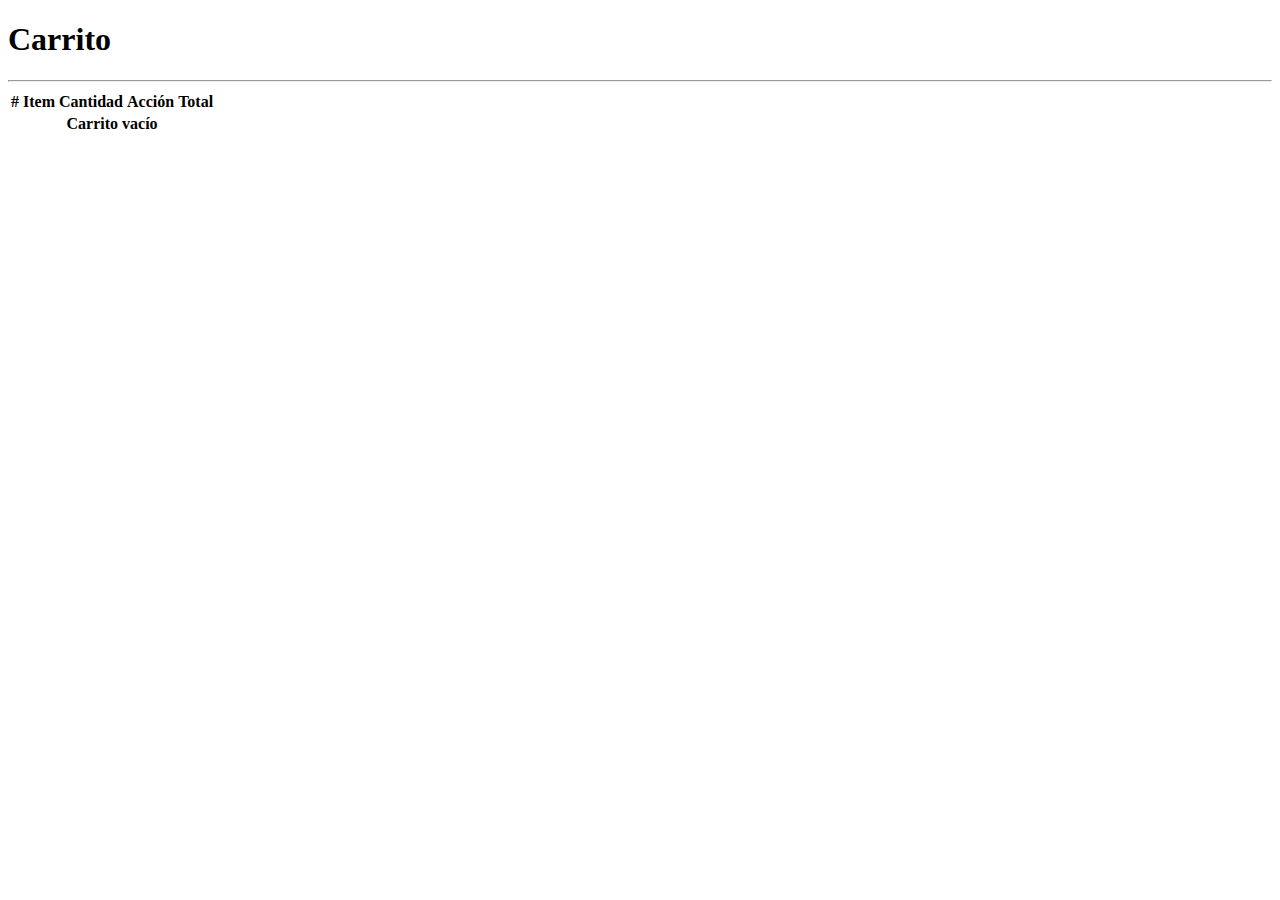
<file: client/frontend/prueba_de_carro.html>
<!DOCTYPE html>
<html lang="es">
  <head>
    <meta charset="UTF-8" />
    <meta http-equiv="X-UA-Compatible" content="IE=edge" />
    <meta name="viewport" content="width=device-width, initial-scale=1.0" />
    <link
      href="https://cdn.jsdelivr.net/npm/bootstrap@5.1.1/dist/css/bootstrap.min.css"
      rel="stylesheet"
      integrity="sha384-F3w7mX95PdgyTmZZMECAngseQB83DfGTowi0iMjiWaeVhAn4FJkqJByhZMI3AhiU"
      crossorigin="anonymous"
    />
    <title>Carrito</title>
  </head>
  <body> 
    <div class="container carrito">
      <h1>Carrito</h1>
      <hr />
      <table class="table">
        <thead>
          <tr>
            <th scope="col">#</th>
            <th scope="col">Item</th>
            <th scope="col">Cantidad</th>
            <th scope="col">Acción</th>
            <th scope="col">Total</th>
          </tr>
        </thead>
        <tbody id="items"></tbody>
        <tfoot>
          <tr id="footer">
            <th scope="row" colspan="5">Carrito vacío</th>
          </tr>
        </tfoot>
      </table>
      <div class="row" id="cards"></div>
    </div>

    <template id="template-footer">
      <th scope="row" colspan="2">Total productos</th>
      <td>10</td>
      <td>
        <button class="btn btn-danger btn-sm" id="vaciar-carrito">
          vaciar todo
        </button>
      </td>
      <td class="font-weight-bold">$ <span>5000</span></td>
    </template>

    <template id="template-carrito">
      <tr>
        <th scope="row">id</th>
        <td>Café</td>
        <td>1</td>
        <td>
          <button class="btn btn-info btn-sm">+</button>
          <button class="btn btn-danger btn-sm">-</button>
        </td>
        <td>$ <span>500</span></td>
      </tr>
    </template>

    <!-- Cards -->
    <template id="template-card">
      <div class="col-12 mb-2 col-md-4">
        <div class="card">
          <img src="" alt="" class="card-img-top" />
          <div class="card-body">
            <h5>Titulo</h5>
            <p>precio</p>
            <button class="btn btn-dark">Añadir al carrito</button>
          </div>
        </div>
      </div>
    </template>
  </body>

  <script src="carrito.js"></script>
</html>
</file>
